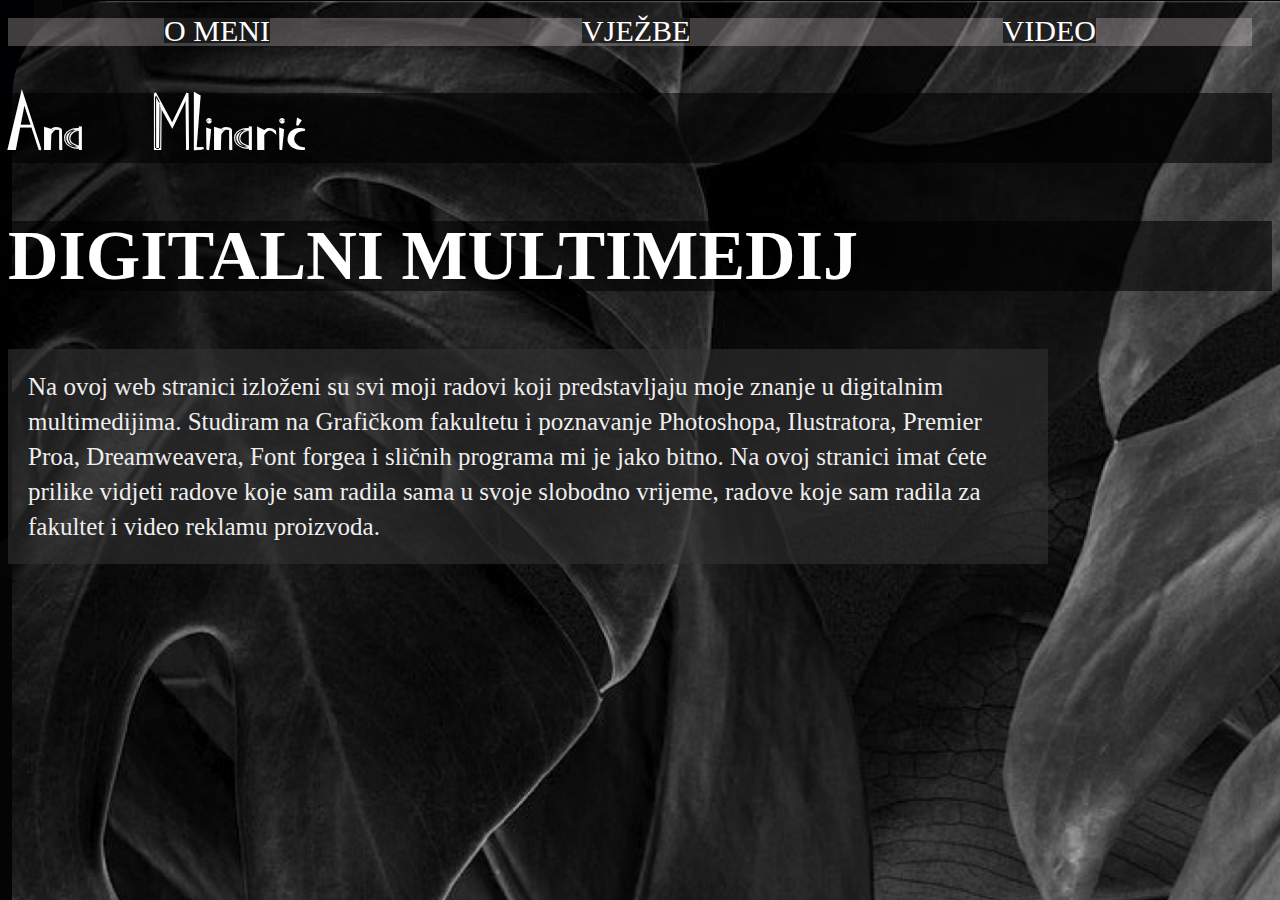
<file: index.html>
<!doctype html>
<html>
<head>
<meta charset="utf-8">
<title>anamlinaric</title>
<link rel="stylesheet" href="still.css">
</head>

<body>
<nav>
  <ul class="navbar">
    <li><a href="omeni.html" class="linkovi">O MENI</a></li>
    <li><a href="vježbe-3.html" class="linkovi">VJEŽBE</a></li>
    <li><a href="video-.html" class="linkovi">VIDEO</a></li>
  </ul>
</nav>

<h1>Ana Mlinarić</h1>
<h2>DIGITALNI MULTIMEDIJ</h2>
<p>Na ovoj web stranici izloženi su svi moji radovi koji predstavljaju moje znanje u digitalnim multimedijima. Studiram na Grafičkom fakultetu i poznavanje Photoshopa, Ilustratora, Premier Proa, Dreamweavera, Font forgea i sličnih programa mi je jako bitno. Na ovoj stranici imat ćete prilike vidjeti radove koje sam radila sama u svoje slobodno vrijeme, radove koje sam radila za fakultet i video reklamu proizvoda. </p>

</body>
</html>
</file>
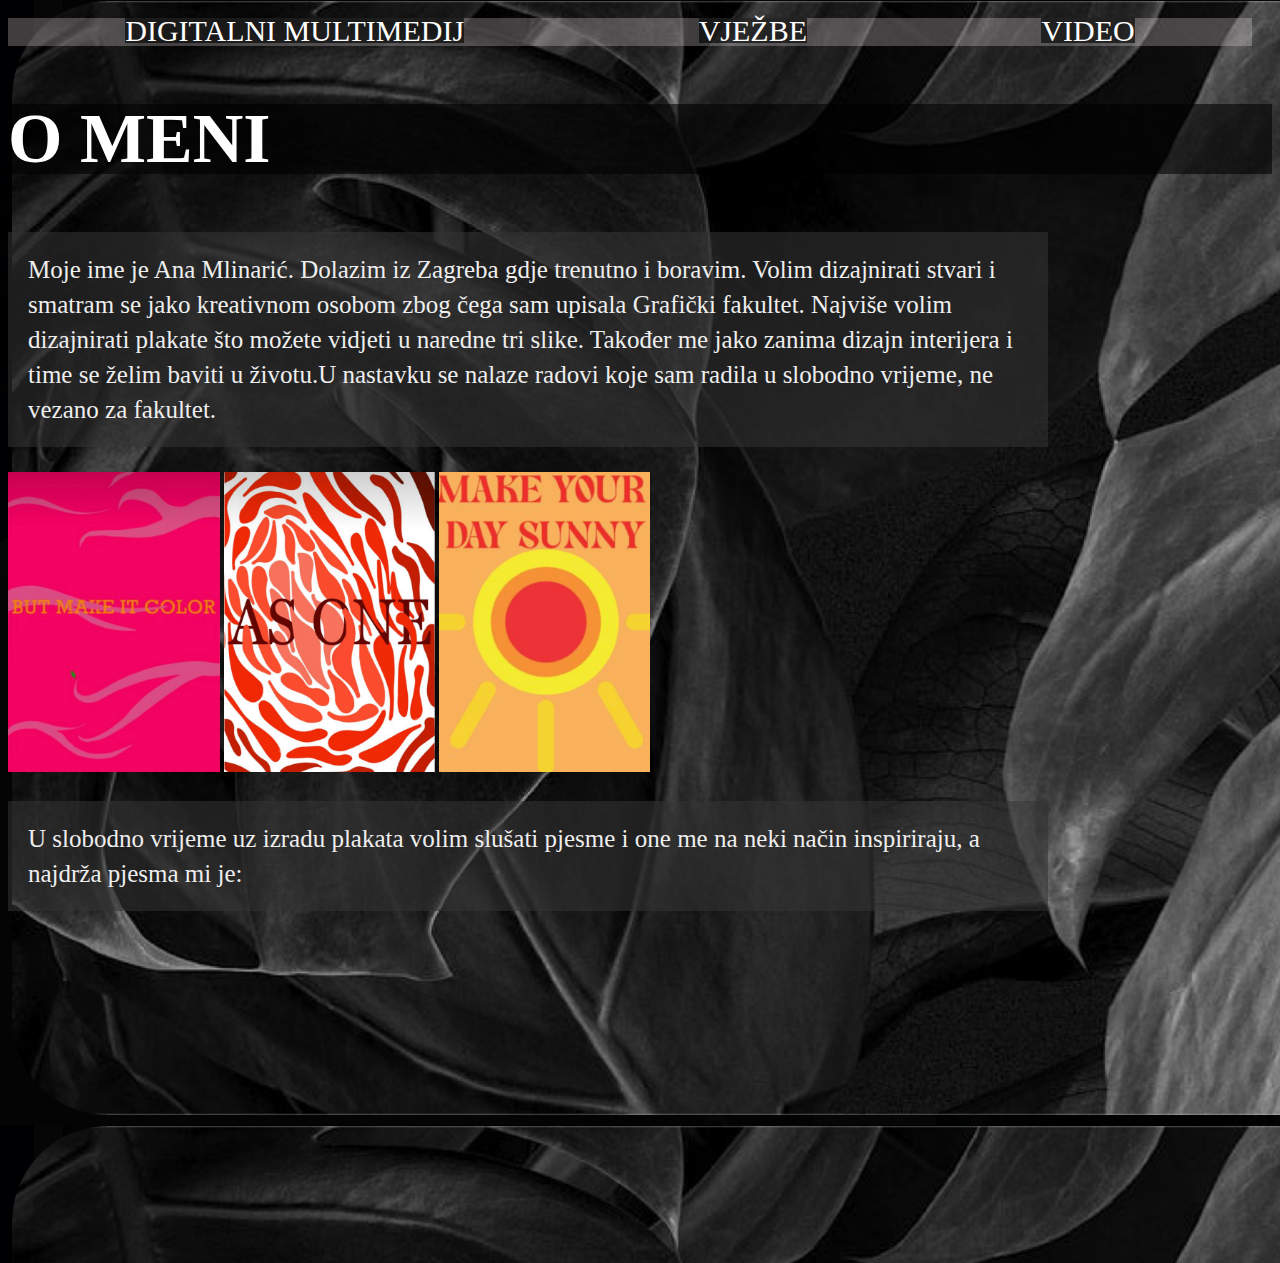
<file: omeni.html>
<!doctype html>
<html>
<head>
<meta charset="utf-8">
<title>Untitled Document</title>
	<link rel="stylesheet" href="still.css">
</head>

<body>
<nav>
  <ul class="navbar">
    <li><a href="index.html" class="linkovi">DIGITALNI MULTIMEDIJ</a></li>
    <li><a href="vježbe-3.html" class="linkovi">VJEŽBE</a></li>
    <li><a href="video-.html" class="linkovi">VIDEO</a></li>
  </ul>
</nav>
	<h2>O MENI</h2>
	<p>Moje ime je Ana Mlinarić. Dolazim iz Zagreba gdje trenutno i boravim. Volim dizajnirati stvari i smatram se jako kreativnom osobom zbog čega sam upisala Grafički fakultet. Najviše volim dizajnirati plakate što možete vidjeti u naredne tri slike. Također me jako zanima dizajn interijera i time se želim baviti u životu.U nastavku se nalaze radovi koje sam radila u slobodno vrijeme, ne vezano za fakultet. </p>
	<img src="mojrad2.JPG"/>
	<img src="mojrad3.JPG"/>
	<img src="mojrad1.JPG"/>
	<p> U slobodno vrijeme uz izradu plakata volim slušati pjesme i one me na neki način inspiriraju, a najdrža pjesma mi je:</p>
	<iframe width="560" height="315" src="https://www.youtube.com/embed/iVOp2lUxatA" title="YouTube video player" frameborder="0" allow="accelerometer; autoplay; clipboard-write; encrypted-media; gyroscope; picture-in-picture; web-share" allowfullscreen></iframe>
	

</body>
</html>
</file>
<file: still.css>
@charset "utf-8";
/* CSS Document */
body{
	background-image: url("IMG_5572.jpg")
}


.navbar {
  display: flex;
  list-style: none;
  padding: 0;
  justify-content: space-around; /* Raspored po celoj širini stranice */
  background-color: rgba(252,245,245,0.25);
  color: #FFFFFF;
  font-family: Impact, Haettenschweiler, "Franklin Gothic Bold", "Arial Black", "sans-serif";
}

.navbar{
  margin-right: 20px;
}

.navbar{
  color: #FFFFFF;
  text-decoration: none;
  font-size: 18px;
}



p{ background-color:rgba(52,52,52,0.56);
	color: #EEEEEE;
	font-size: 25px;
	width: 1000px;
	padding: 20px;
	font-family:Impact, Haettenschweiler, "Franklin Gothic Bold", "Arial Black", "sans-serif";
	line-height: 35px
}

h1,h2{
	background-color:rgba(0,0,0,0.59);
	color: #FFFFFF;
	font-size: 70px;
	font-family: Impact, Haettenschweiler, "Franklin Gothic Bold", "Arial Black", "sans-serif";
	padding: 0px;
	line-height: 70px
		
		
}
h1{
	font-family: ImePrezime_NOVO2;
	background-color:rgba(0,0,0,0.59);
	color: #FFFFFF;
	font-size: 70px;
	line-height: 70px;
	letter-spacing: 4px;
		
}
 .linkovi{
	 display: inline-table;
	color:white;
	 text-decoration: none;
	font-size: 30px;
	font-family: Impact, Haettenschweiler, "Franklin Gothic Bold", "Arial Black", "sans-serif";
	line-height: 25px;
	 background-color: rgba(0,0,0,0.61)
}

img{
	height: 300px;
	
}
video{
	height: 500px;
}
@font-face{
	font-family:ImePrezime_NOVO2; 
	src:  url(ImePrezime_NOVO2.ttf);
}
</file>
